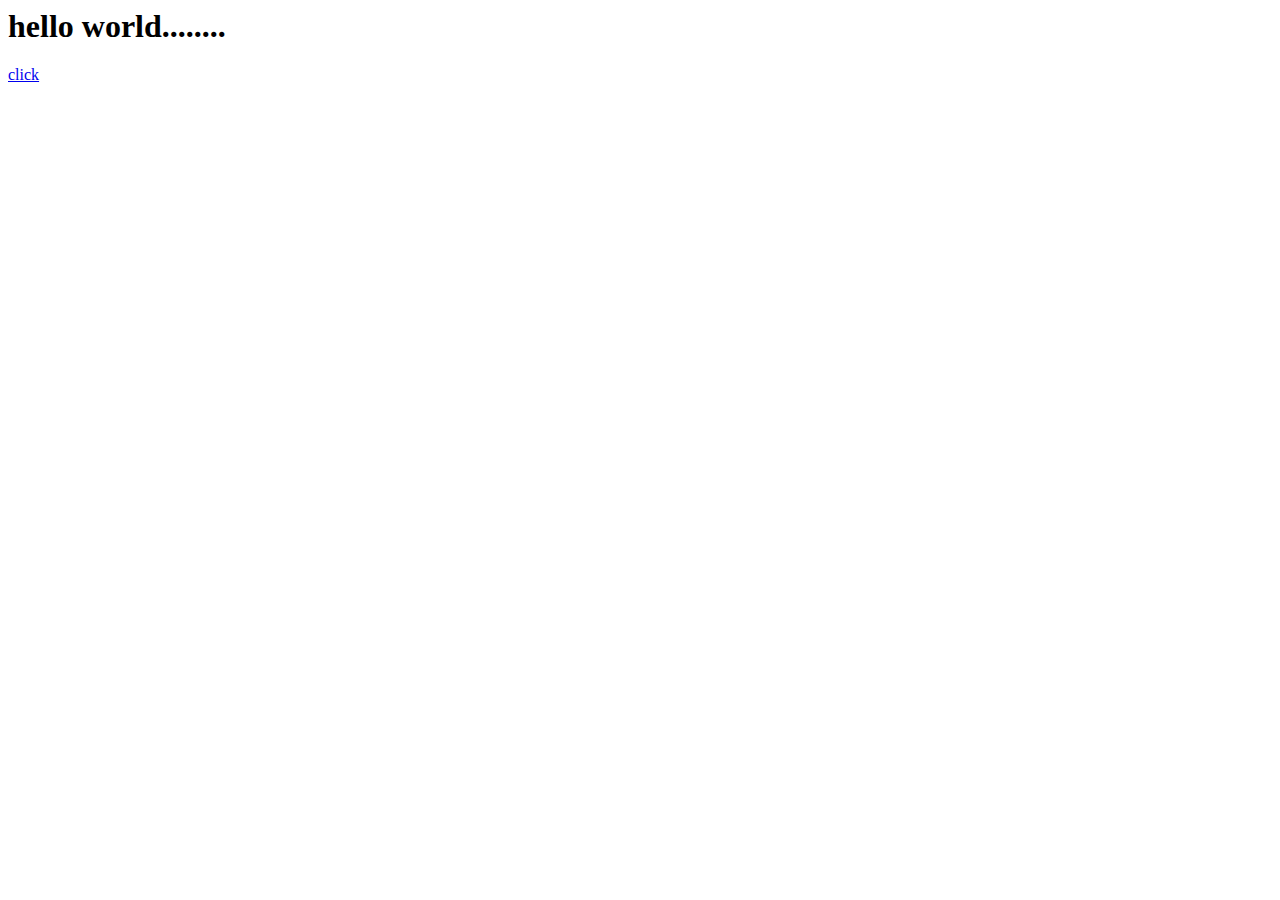
<file: PWApp/target/classes/static/index.html>
<html lang="en">
<head>
    <meta charset="UTF-8">
    <meta http-equiv="X-UA-Compatible" content="IE=edge">
    <meta name="viewport" content="width=device-width, initial-scale=1.0">
    <title>Document</title>
   

    <!-- below is the font awsome css link -->
    <link rel="stylesheet" href="https://cdnjs.cloudflare.com/ajax/libs/font-awesome/6.2.0/css/all.min.css">
</head>
<body>
<h1>hello world........</h1>

<a href="/users/homes">click</a>
</body>
</html>
</file>
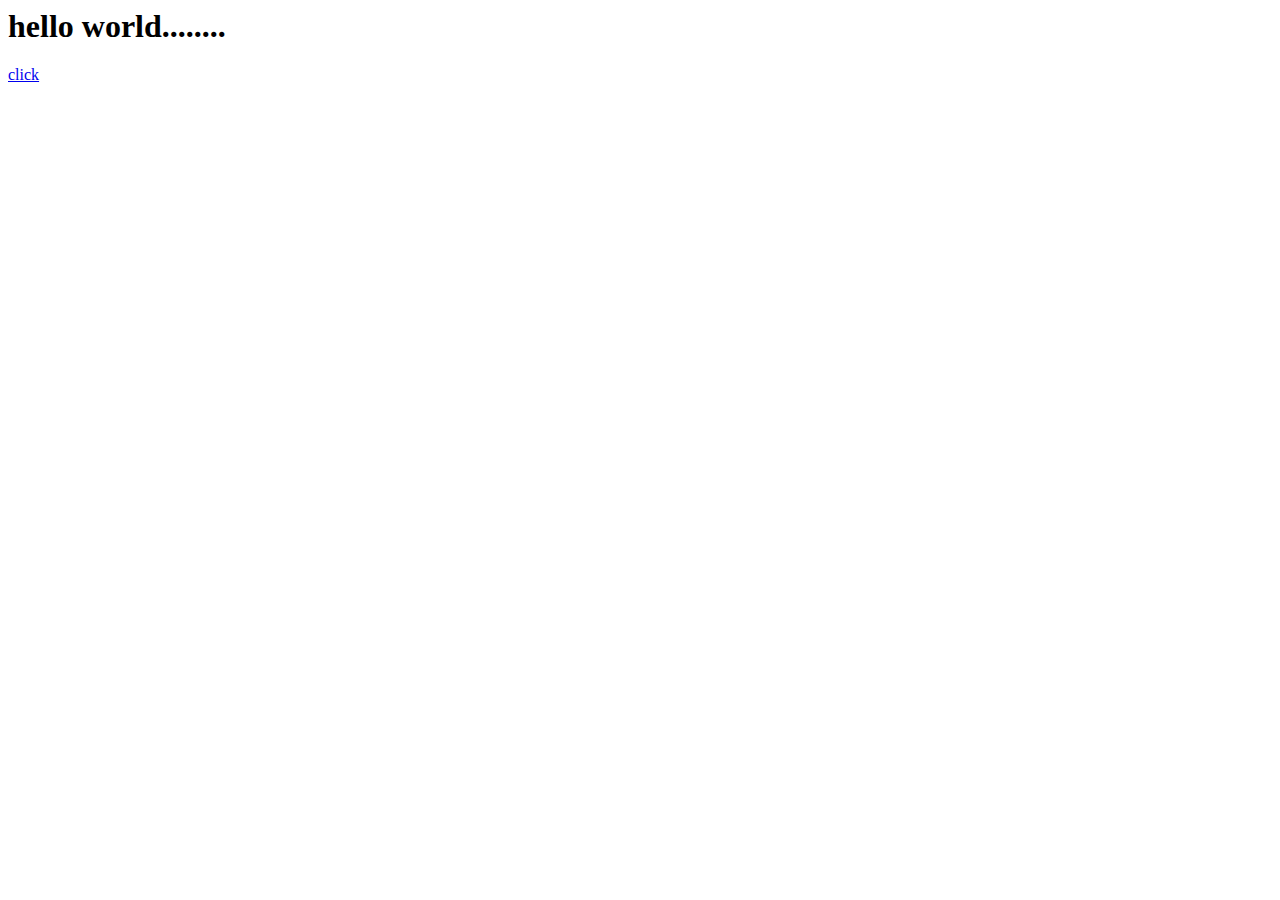
<file: PWApp/target/classes/templates/index.html>
<html lang="en">
<head>
    <meta charset="UTF-8">
    <meta http-equiv="X-UA-Compatible" content="IE=edge">
    <meta name="viewport" content="width=device-width, initial-scale=1.0">
    <title>Document</title>
   

    <!-- below is the font awsome css link -->
    <link rel="stylesheet" href="https://cdnjs.cloudflare.com/ajax/libs/font-awesome/6.2.0/css/all.min.css">
</head>
<body>
<h1>hello world........</h1>

<a href="/users/home">click</a>
</body>
</html>
</file>
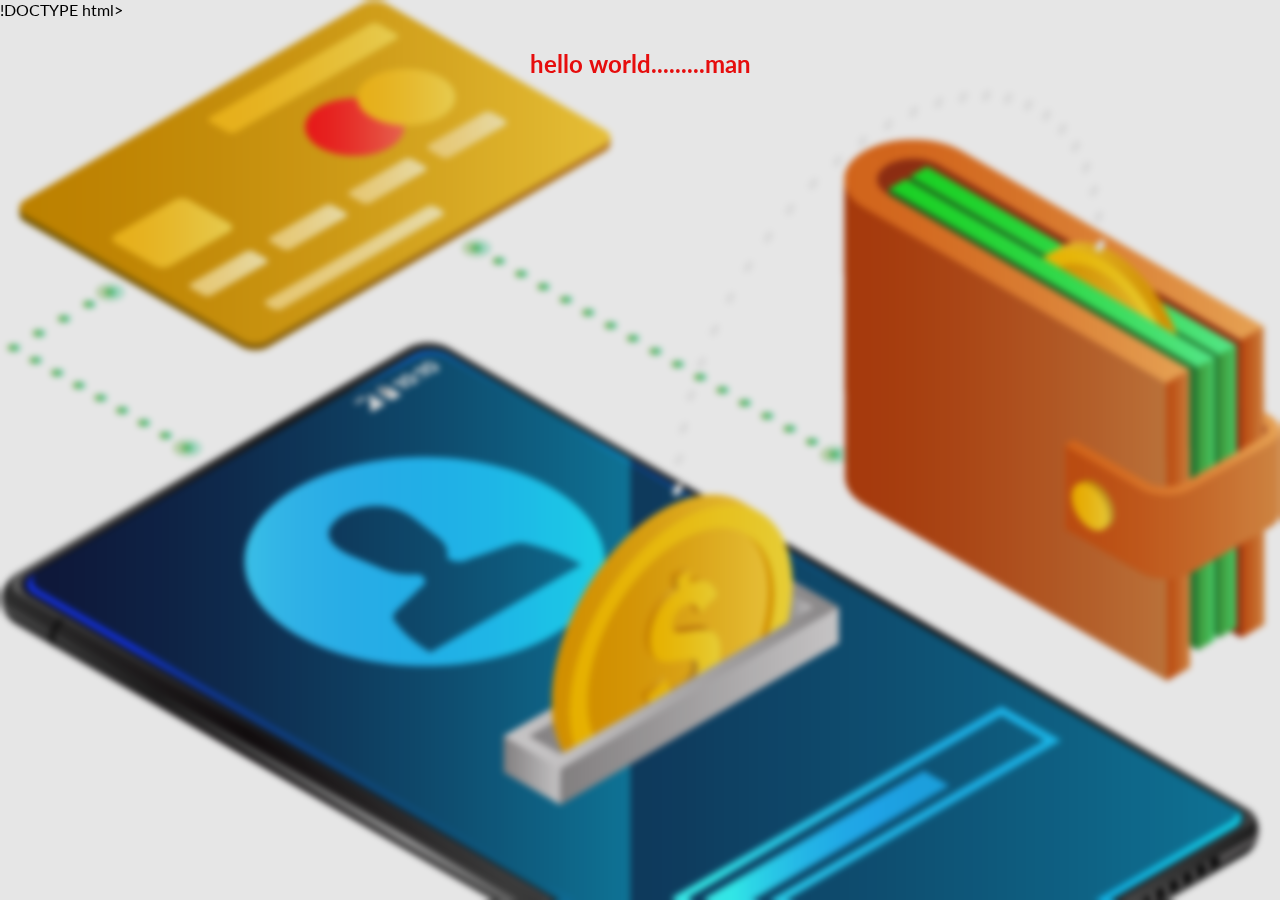
<file: PWApp/target/classes/static/home.html>
!DOCTYPE html>
<html xmlns:th="http://www.thymeleaf.org">
<head>
    <meta charset="UTF-8">
    <meta http-equiv="X-UA-Compatible" content="IE=edge">
    <meta name="viewport" content="width=device-width, initial-scale=1.0">
    <title>Document</title>
    <link rel="stylesheet" href="./regester.css">

    <!-- below is the font awsome css link -->
    <link rel="stylesheet" href="https://cdnjs.cloudflare.com/ajax/libs/font-awesome/6.2.0/css/all.min.css">
</head>
<body>
<h1>hello world.........man</h1>
</body>
</html>
</file>
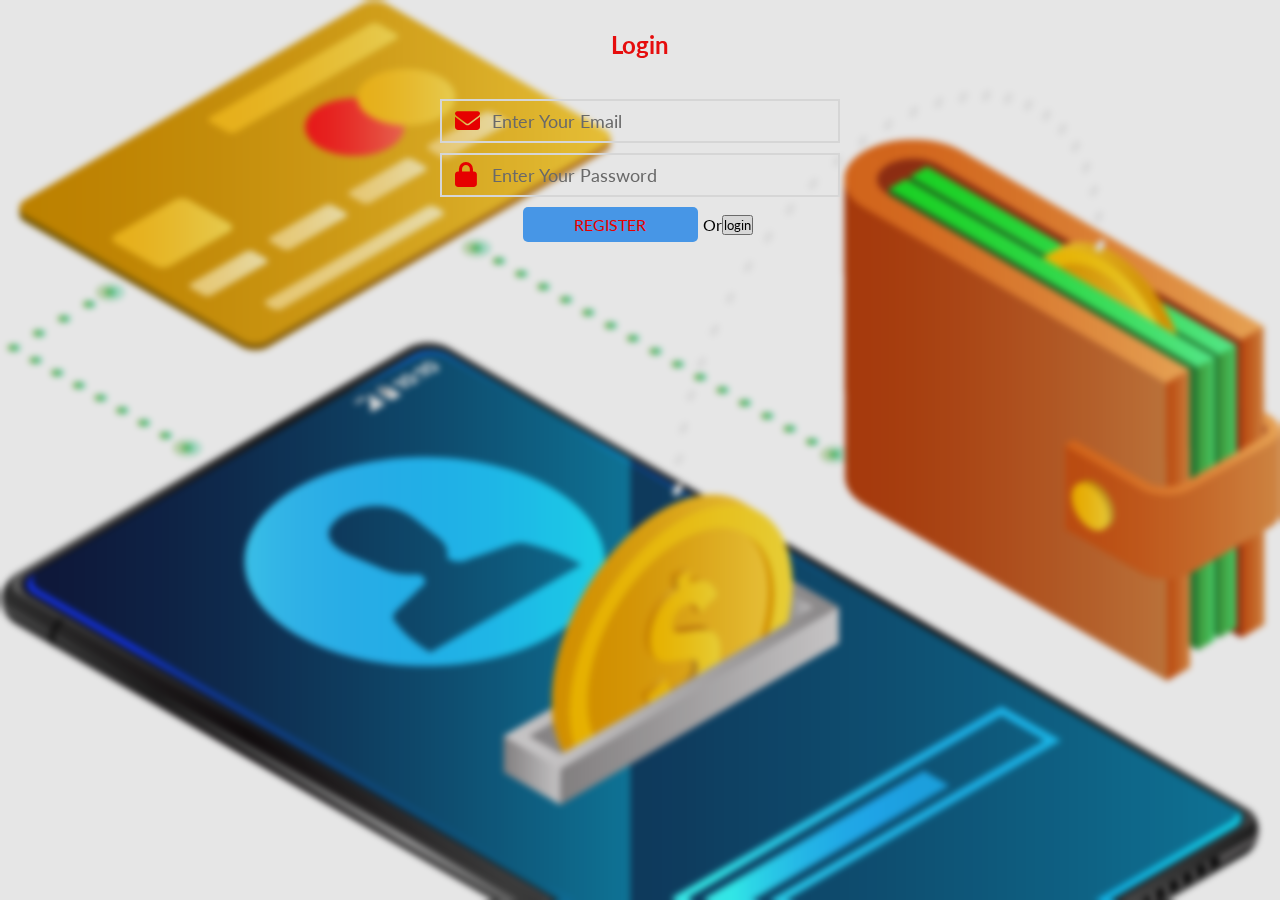
<file: PWApp/target/classes/static/login.html>
<!DOCTYPE html>
<html lang="en">
<head>
    <meta charset="UTF-8">
    <meta http-equiv="X-UA-Compatible" content="IE=edge">
    <meta name="viewport" content="width=device-width, initial-scale=1.0">
    <title>Document</title>
    <link rel="stylesheet" href="./regester.css">

    <!-- below is the font awsome css link -->
    <link rel="stylesheet" href="https://cdnjs.cloudflare.com/ajax/libs/font-awesome/6.2.0/css/all.min.css">
</head>
<body>

    <section>
        <center>
            <h1 id="loginH1">Login</h1>
            <span id="emtyFieldErrorSpan"></span>
        <div id="loginFormDiv">
            <form class="form" id="regester">
             
                
               
                <div class="form-input">
                    <span class="icon"><i class="fa fa-envelope thin"></i></span>
                    <input oninput="OnInputLoginVerification()" id="emailId" class="inputClass" type="email" placeholder="Enter Your Email">
                </div>
             
             
              
              
                <div class="form-input">
                    <span class="icon"><i class="fa fa-lock"></i></span>
                    <input oninput="OnInputLoginVerification()" id="passwordId" class="inputClass" type="password" placeholder="Enter Your Password">  
                </div>
          
        <div class="form-input">
            <button name="register" value="REGISTER" id="submitButton" onclick="submitButtonOnclick()">REGISTER</button><span id="or">Or</span> 
            <button onclick="OnClickLogins()" id="loginButton" type="button" value="login">login</button>
         
          </div>
               
            </form>
        </div>
    </center>
    </section>
    <script src="./loginjs.js"></script>
</body>
</html>
</file>
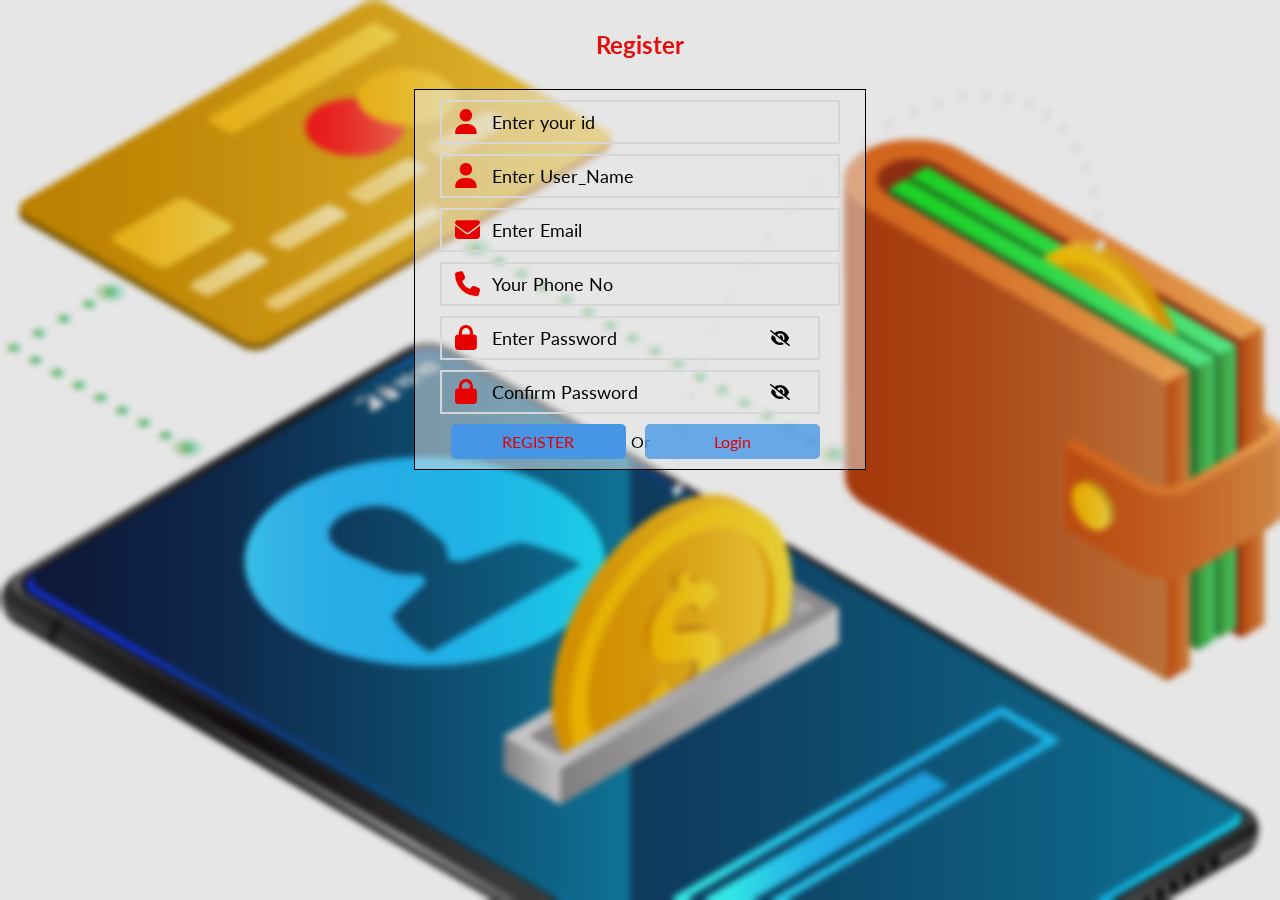
<file: PWApp/target/classes/static/register.html>
<!DOCTYPE html>
<html lang="en">
<head>
    <meta charset="UTF-8">
    <meta http-equiv="X-UA-Compatible" content="IE=edge">
    <meta name="viewport" content="width=device-width, initial-scale=1.0">
    <title>Document</title>
    <link rel="stylesheet" href="./regester.css">

    <!-- below is the font awsome css link -->
    <link rel="stylesheet" href="https://cdnjs.cloudflare.com/ajax/libs/font-awesome/6.2.0/css/all.min.css">
</head>
<body>

    <section>
        
            <h1 id="registerH1">Register</h1>
            <span id="emtyFieldErrorSpan"></span>
        <div id="registerFormDiv">
            <form action="saveUser" class="form" id="regester">
                
                <div class="form-input">
                    <span class="icon"><i class="fa fa-user"></i></span>
                    <input id="userId" class="registerInputClass" type="text" name="id" placeholder="Enter your id" required  >
                </div>
             
                
                <div class="form-input">
                    <span class="icon"><i class="fa fa-user"></i></span>
                    <input id="userName" required class="registerInputClass" type="text" placeholder="Enter User_Name" required >
                  </div>
              
                <div class="form-input">
                    <span class="icon"><i class="fa fa-envelope thin"></i></span>
                    <input oninput="onInputEmail()" id="emailInput" required class="registerInputClass" type="email" placeholder="Enter Email">
                  </div>
             
               
                <div class="form-input">
                    <span class="icon"><i class="fa fa-phone"></i></span>
                    <input oninput="onInputphNo()" required id="phNo" class="registerInputClass" type="number" placeholder="Your Phone No">
                  </div>
                <span id="passwordStatus"></span>
              
              
                <div class="form-input">
                    <span class="icon"><i class="fa fa-lock"></i></span>
                    <input oninput="onInputPassword()" id="password" required class="registerInputClass" type="password" placeholder="Enter Password"  ></span><i onmousedown="onclickClosedEye1()" onmouseup="onNoClickClosedEye1()" id="closedEye1" class="fa-solid fa-eye-slash"></i>
                  </div>
           <div class="form-input">
            <span class="icon"><i class="fa fa-lock"></i></span>
            <input oninput="onInputPassword()" id="confirmPassword" required class="registerInputClass" type="password" placeholder="Confirm Password"><i onmousedown="onclickClosedEye2()" onmouseup="onNoClickClosedEye2()" id="closedEye2" class="fa-solid fa-eye-slash"></i></span>
        </div>  
        <div class="form-input">
            <button name="register" value="REGISTER" id="submitButton" onclick="submitButtonOnclick()">REGISTER</button><span id="or">Or</span> <a href="./login.html"><button id="loginPageButton" type="button" value="loginpage" onclick="login()">Login</button>
         
          </div>
               
            </form>
        </div>
    
    </section>
    <script src="./rehisterjs.js"></script>
</body>
</html>
</file>
<file: PWApp/target/classes/static/regester.css>
@import url("https://fonts.googleapis.com/css?family=Lato:300,400|PT+Sans:400,700");

* {
  padding: 0;
  margin: 0;
  font-family: 'Lato', sans-serif;
}

body {
  background-image: url(./PngItem_1304792.png);
  background-size: cover;
  backdrop-filter: blur(3px);
  height: 100vh;
  filter: brightness(90%)
  
 
}

#registerFormDiv {
  width: 450px;
  margin: auto;
  background-color: rgba(255, 255, 255, 0.5);

  border: 1px solid black;
}

h1 {
  text-align: center;
  color: #ff0e0e;
  font-size: x-large;
  padding: 30px 0;
}

#emptySpan {
  position: relative;
  text-align: center;
  color: rgb(255, 0, 0);
  font-weight: bolder;
  display: flex;
  align-items: center;
  justify-content: center;
}

.form-input {
  max-width: 400px;
  margin: 10px auto;
  position: relative;
  display: flex;
  align-items: center;
  justify-content: center;
}

input {
  border: 2px solid #eee;
  padding: 5px 10px 5px 50px;
  font-size: 18px;
  line-height: 30px;
  outline: 0;
  display: block;
  width: 100%;
  background-color: transparent;
}

input:hover {
  background-color: rgba(0, 79, 207, 0.555);
}


.icon {
  position: absolute;
  left: 15px;
  font-size: 25px;
  color: #ff0000;
  height: 100%;
  display: flex;
  align-items: center;
  justify-content: center;
}

#submitButton {
  font-size: medium;
  width: 175px;
  height: 35px;
  position: relative;
  left: -5px;
  padding: 0px 10px;
  border-radius: 5px;
  background-color: rgb(79, 167, 255);
  color: red;
  border: 0px;
}

#submitButton:hover {
  font-size: medium;
  width: 175px;
  position: relative;
  left: -5px;
  padding: 0px 10px;
  border-radius: 5px;
  background-color: white;
  color: red;
}

#loginPageButton {
    font-size: medium;
    width: 175px;
    height: 35px;
    position: relative;
    left: -5px;
    padding: 0px 10px;
    border-radius: 5px;
    background-color: rgba(79, 167, 255, 0.788);
    color: red;
    border: 0px;
}
#loginPageButton:hover {
    font-size: medium;
    width: 175px;
    height: 35px;
    position: relative;
    left: -5px;
    padding: 0px 10px;
    border-radius: 5px;
    background-color: white;
    /* background-color: rgba(79, 167, 255, 0.788); */
    color: red;
    border: 0px;
}

#typepassword {
  position: relative;
  text-align: center;
  color: rgb(242, 255, 0);
  display: flex;
  align-items: center;
  justify-content: center;
}

#closedEye1 {
  position: relative;
  left: -50px;
  
  color: black;
}

#closedEye1:hover {
  position: relative;
  left: -50px;
  
  color: red;
}

#closedEye2 {
    position: relative;
    left: -50px;
    
    color: black;
}

#closedEye2:hover {
    position: relative;
    left: -50px;
    
    color: red;
}

.registerInputClass:hover::placeholder {
  color: white;
}
.registerInputClass::placeholder {
  color:black;
 
}
</file>
